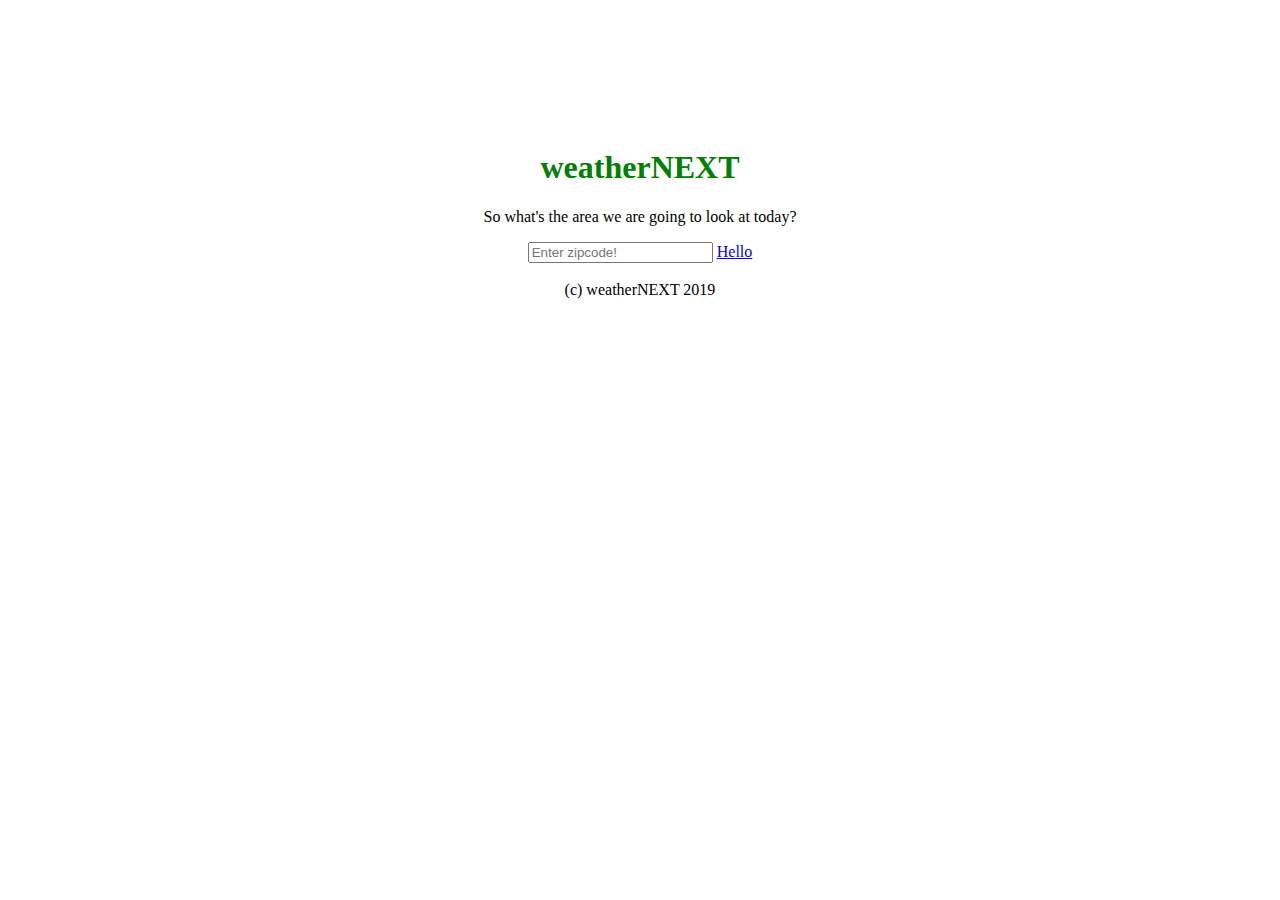
<file: index.html>
<!DOCTYPE html>
<html>
    <head>
        <title> weatherNEXT</title>
        <link rel="stylesheet" type="text/css" href="style.css">
        <script src="https://ajax.googleapis.com/ajax/libs/jquery/3.4.0/jquery.min.js"> </script>
    </head>
    <body>
    <div> 
    <h1 id="name"> weatherNEXT </h1>
    <p> So what's the area we are going to look at today? </p>
    <input placeholder="Enter zipcode!">
    <a href="index2.html">Hello</a>
    </div>  
    <br>
    <div class="copyright"> (c) weatherNEXT 2019 </div>
    <script src="script.js"></script>
    </body>
</html>
</file>
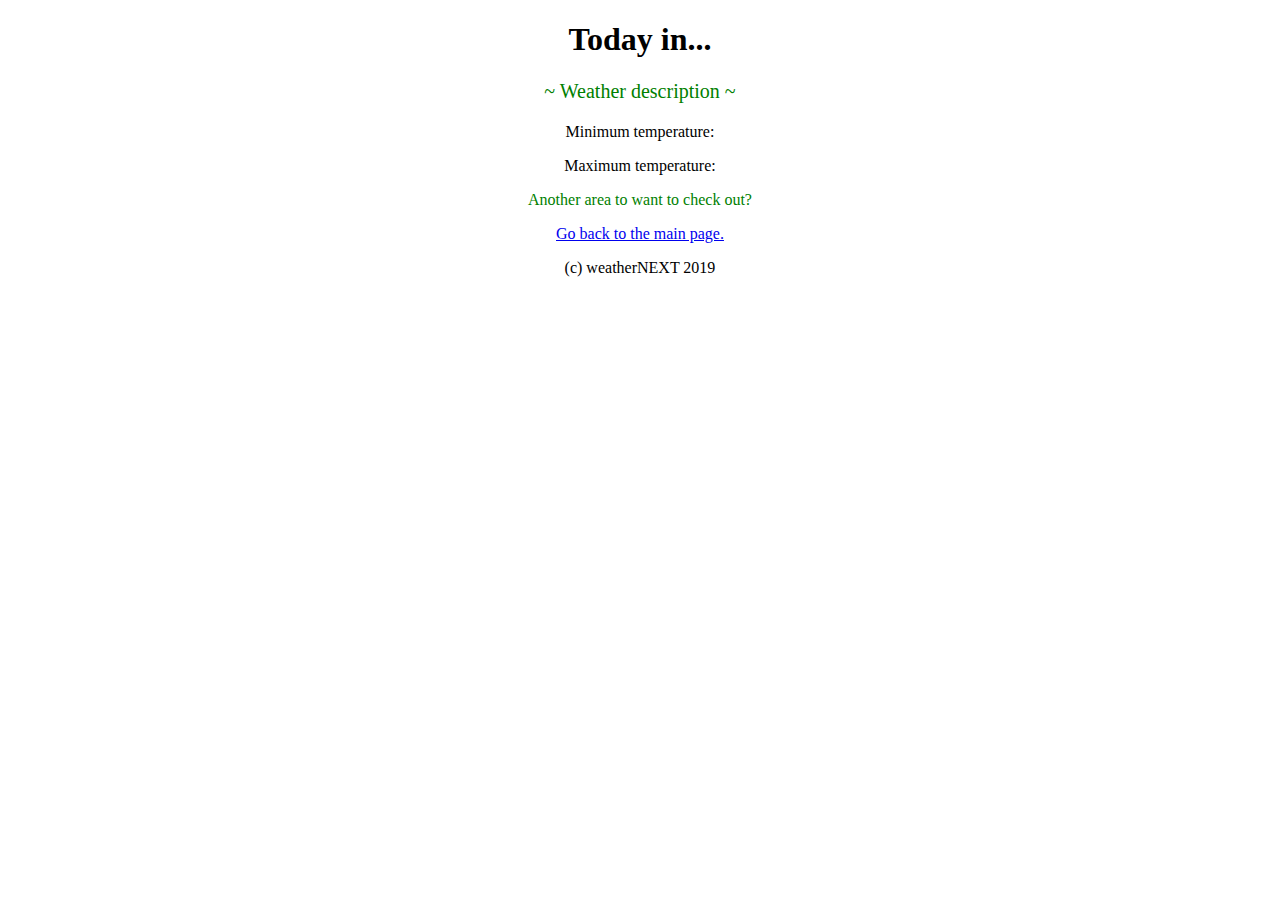
<file: index2.html>
<!DOCTYPE html>
<html>
    <head>
        <link rel="stylesheet" type="text/css" href="style2.css">
        <script src="https://ajax.googleapis.com/ajax/libs/jquery/3.4.0/jquery.min.js"> </script>
        <title> weatherNEXT </title>
    </head>
    <body>
    <h1> Today in...</h1>
    <div id="zipcode">  </div>
    <div class="two">
        <div> <p id="wdesc"> ~ Weather description ~ </p> </div>
        <p id="mintemp"> Minimum temperature: </p>
        <p id="maxtemp"> Maximum temperature: </p>
    </div>
    <div class="return">
    <p> Another area to want to check out? </p>
    <p> <a href="index.html"> Go back to the main page. </a> </p>
    </div>
    <div class="copyright"> (c) weatherNEXT 2019 </div>
    <script src="script.js"></script>
    </body>
</html>
</file>
<file: style.css>
#name {
color: green;
}

body {
    padding: 120px;
    text-align: center;
}
</file>
<file: style2.css>
body {
    text-align: center;
}

#wdesc {
    color: green;
    font-size: 20px;
}

.return {
    color: green;
}
</file>
